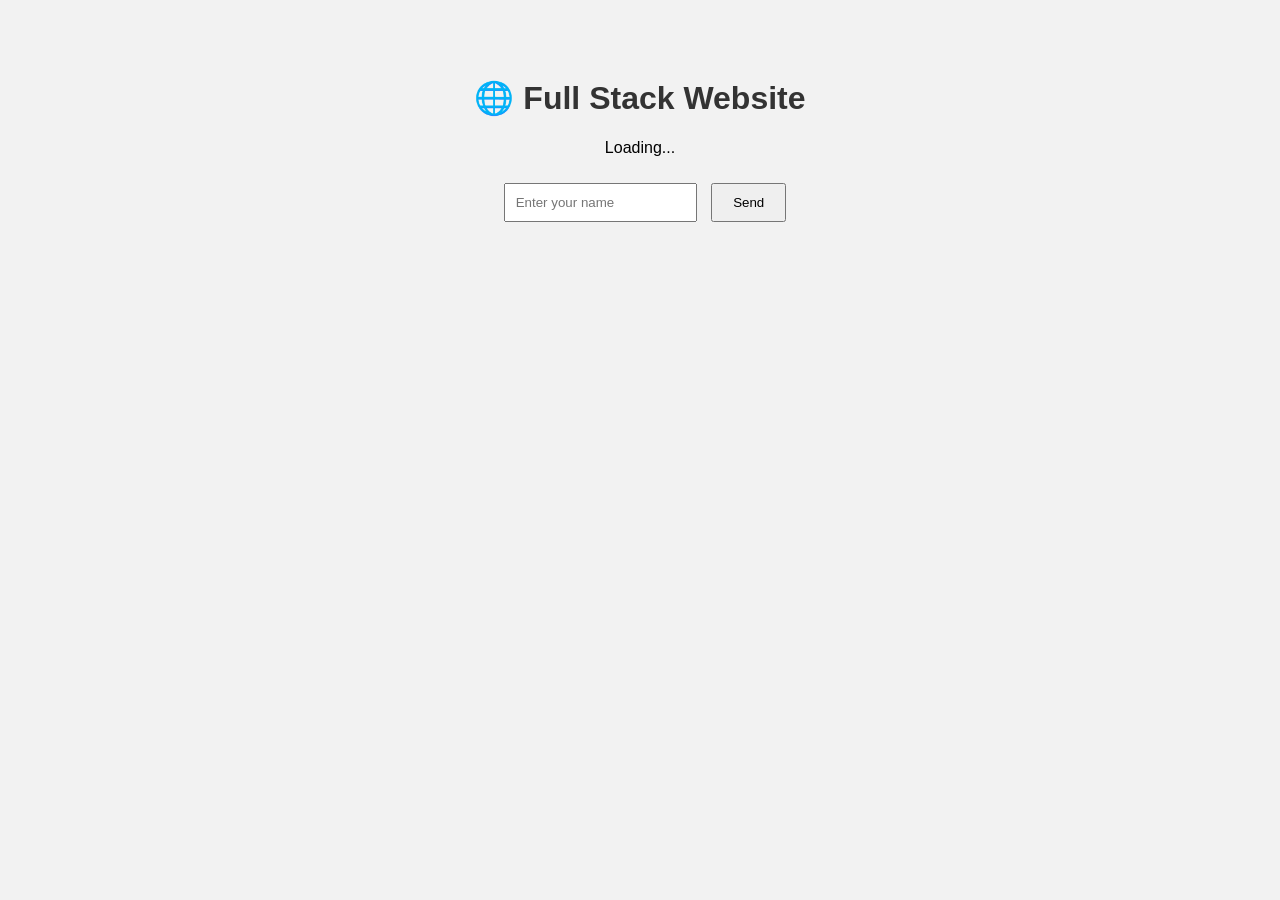
<file: mywebsite/frontend/index.html>
<!DOCTYPE html>
<html lang="en">
<head>
  <meta charset="UTF-8">
  <title>My Full Stack Website</title>
  <link rel="stylesheet" href="style.css">
</head>
<body>

  <h1>🌐 Full Stack Website</h1>
  <p id="backend-msg">Loading...</p>

  <input type="text" id="name" placeholder="Enter your name">
  <button onclick="sendData()">Send</button>

  <p id="response"></p>

  <script src="script.js"></script>
</body>
</html>
</file>
<file: mywebsite/frontend/style.css>
body {
  font-family: Arial, sans-serif;
  text-align: center;
  background-color: #f2f2f2;
  padding-top: 50px;
}

h1 {
  color: #333;
}

input {
  padding: 10px;
  margin: 10px;
}

button {
  padding: 10px 20px;
  cursor: pointer;
}
</file>
